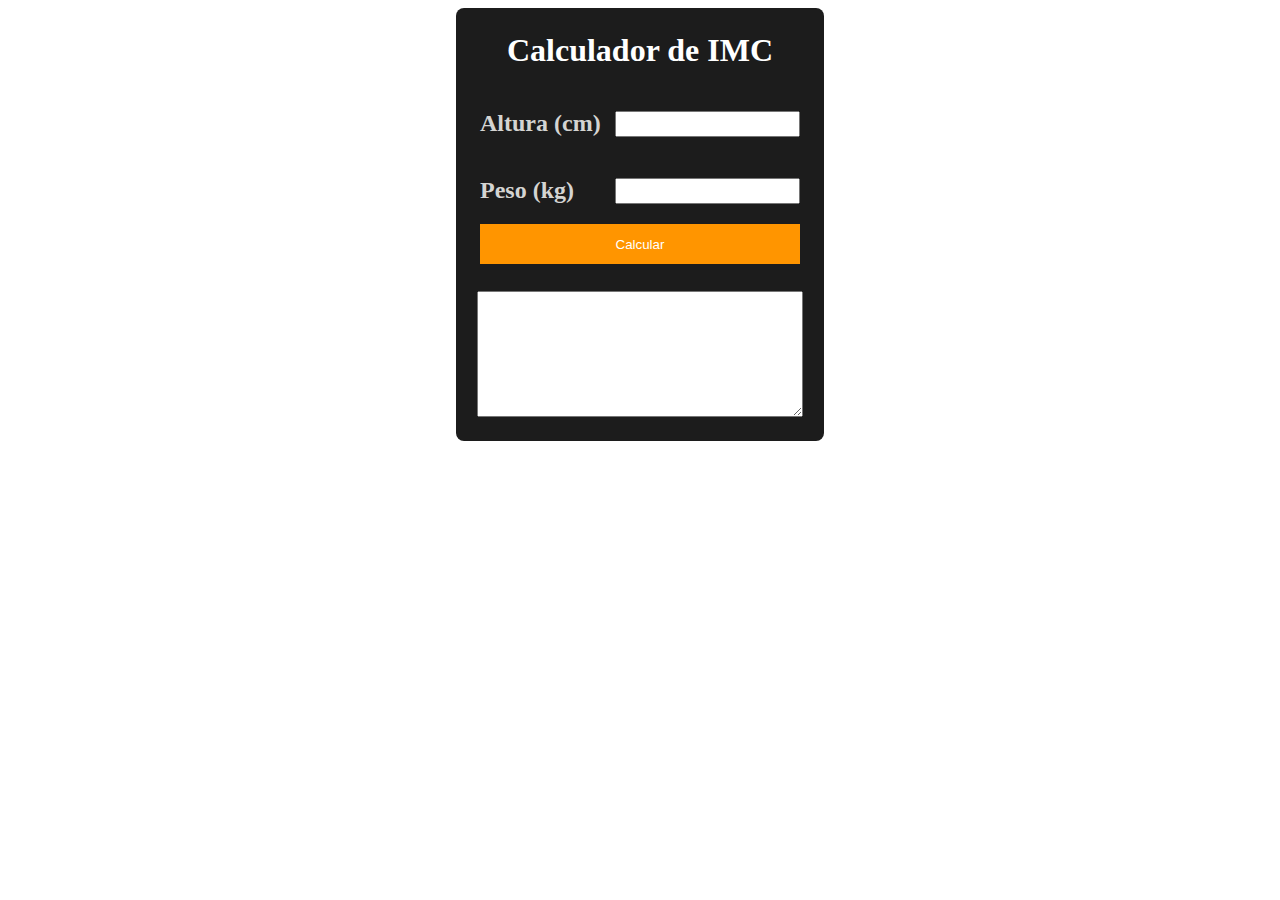
<file: imc-calculator/index.html>
<!DOCTYPE html>
<html lang="en">
<head>
    <meta charset="UTF-8">
    <meta http-equiv="X-UA-Compatible" content="IE=edge">
    <meta name="viewport" content="width=device-width, initial-scale=1.0">
    <title>Document</title>
    <link rel="stylesheet" href="style.css">
</head>
<body>
   <div class="area">
    <div class="container">
        <h1>Calculador de IMC</h1>
        <div class="input_area">
            <h2>Altura (cm) </h2>
            <input id="height" type="number">
        </div>
        <div class="input_area">
            <h2>Peso (kg) </h2>
            <input id="weight" type="number">
        </div>
        <button onclick="calculate()">Calcular</button>
        <textarea name="" id="text_area" rows="8"></textarea>
        </div>
       
    </div>  
    <script src="index.js"></script>
</body>
</html>
</file>
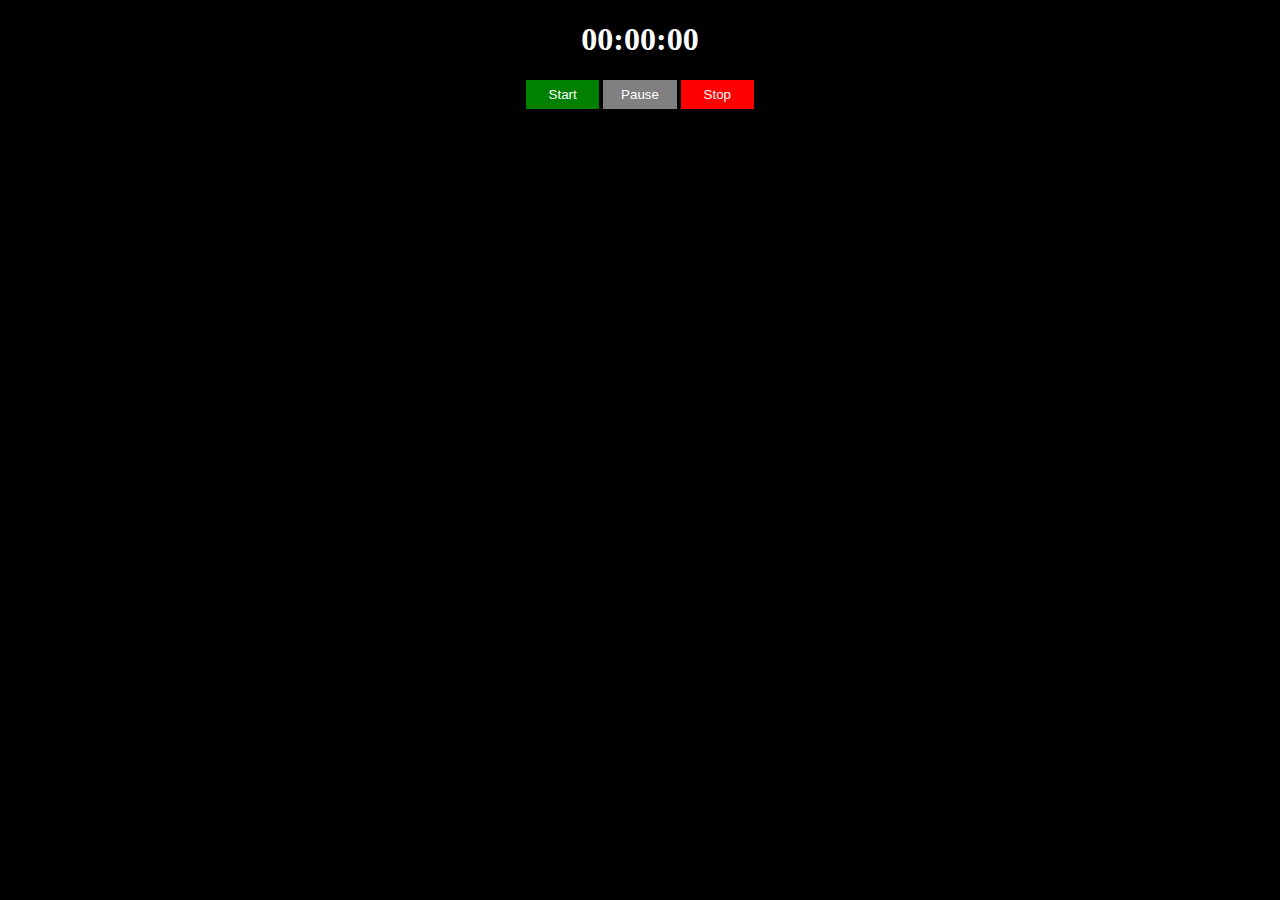
<file: timer/index.html>
<!DOCTYPE html>
<html lang="en">
<head>
    <meta charset="UTF-8">
    <meta http-equiv="X-UA-Compatible" content="IE=edge">
    <meta name="viewport" content="width=device-width, initial-scale=1.0">
    <title>Timer App</title>
    <link rel="stylesheet" href="index.css">
</head>
<body>
    <div>
        <h1 id='watch'>00:00:00</h1>
        <button class="start-btn" onclick="start()">Start</button>
        <button class="pause-btn" onclick="pause()">Pause</button>
        <button class="stop-btn" onclick="stop()">Stop</button>
    </div>
    <script src="index.js"></script>
</body>
</html>
</file>
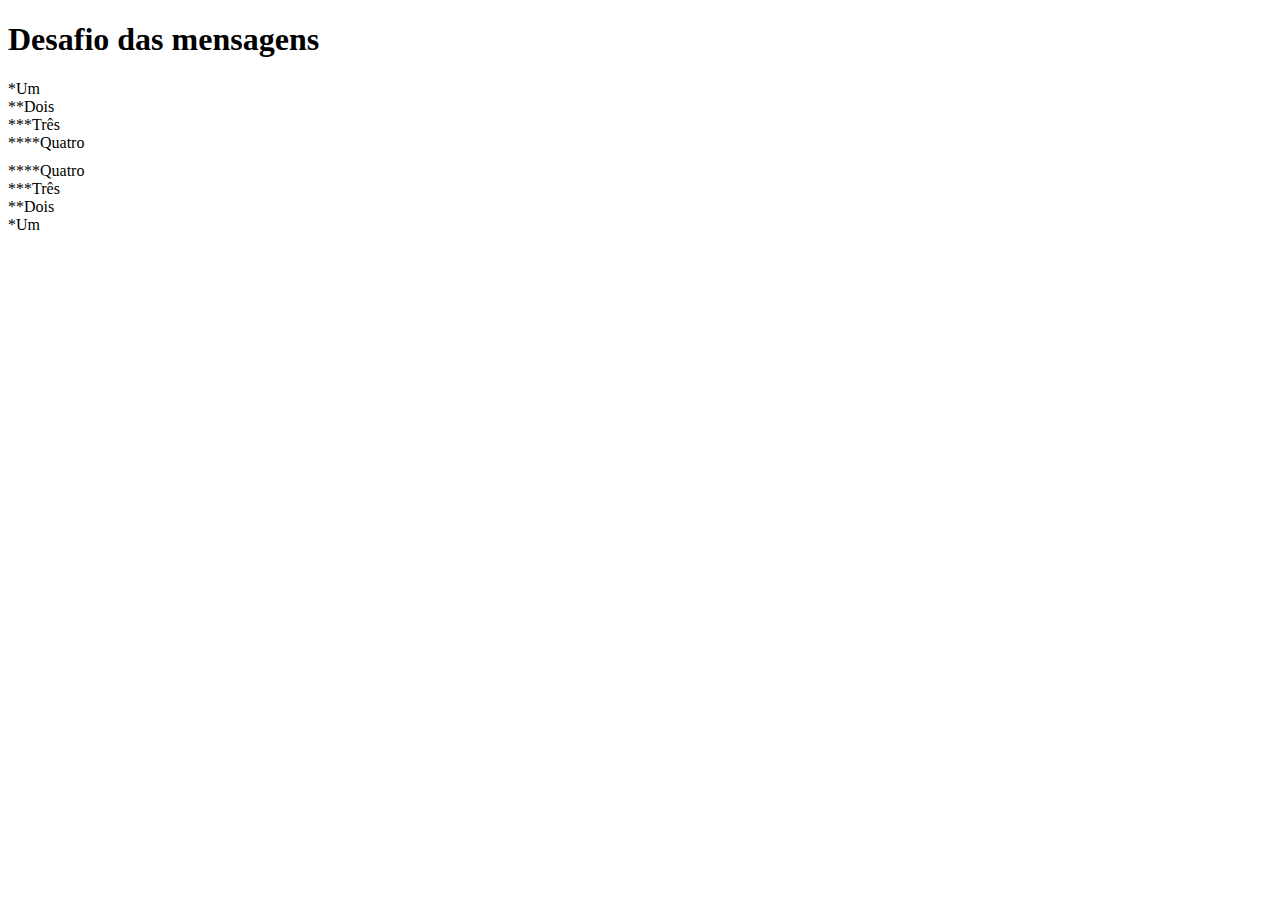
<file: challengers-html/challenger01/index.html>
<!DOCTYPE html>
<html lang="en">
<head>
    <meta charset="UTF-8">
    <meta http-equiv="X-UA-Compatible" content="IE=edge">
    <meta name="viewport" content="width=device-width, initial-scale=1.0">
    <title>Mensagens</title>
    <style>
        div{
            margin-bottom: 10px;
        }
    </style>

</head>
<body>
    <h1>Desafio das mensagens</h1>

    *Um
    <br>
    **Dois
    <br>
    ***Três
    <br>
    <div> ****Quatro </div>
     
    ****Quatro
    <br>
    ***Três
    <br>
    **Dois
    <br>
    *Um
    
</body>
</html>
</file>
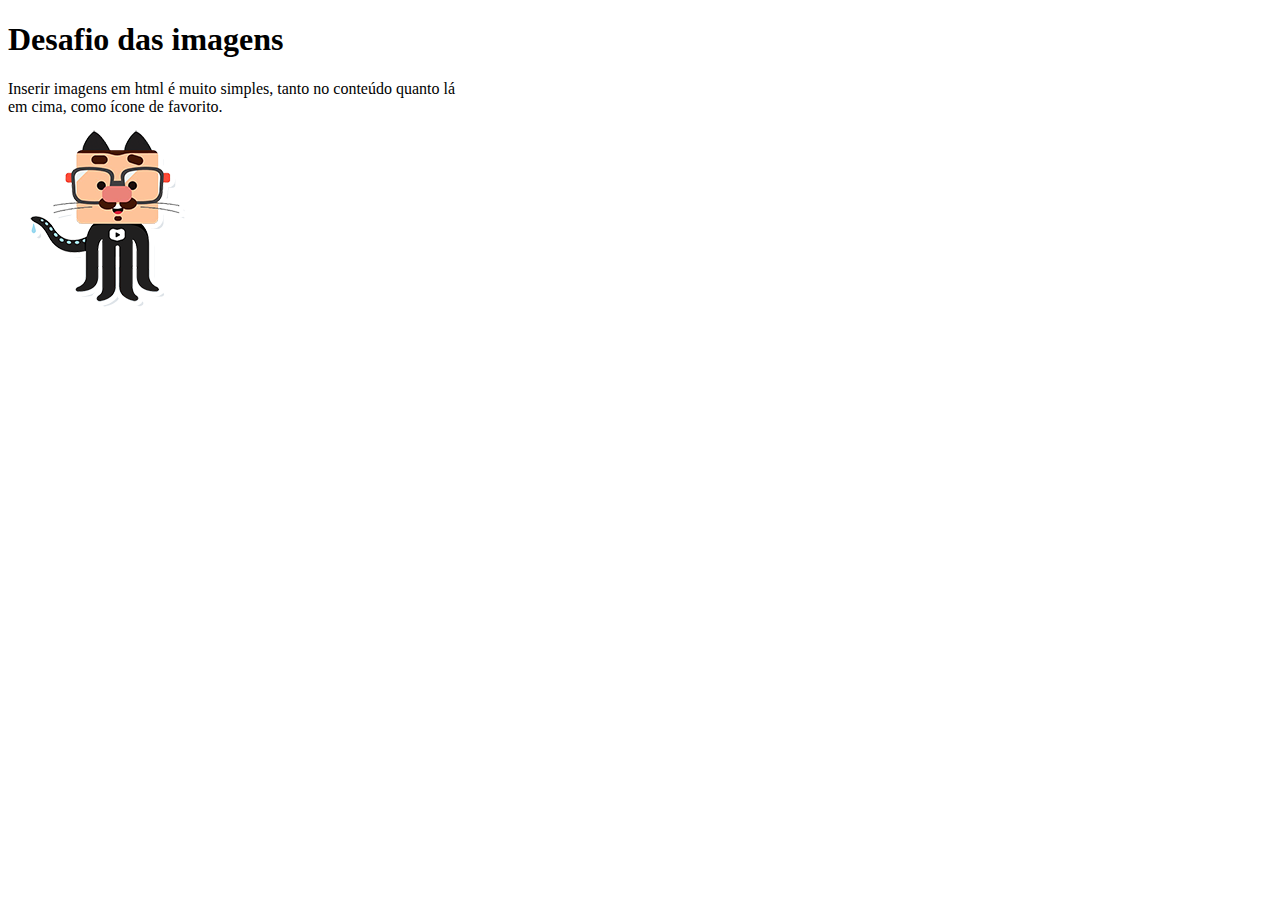
<file: challengers-html/challenger02/index.html>
<!DOCTYPE html>
<html lang="en">
<head>
    <meta charset="UTF-8">
    <meta http-equiv="X-UA-Compatible" content="IE=edge">
    <meta name="viewport" content="width=device-width, initial-scale=1.0">
    <title>Imagens</title>
    <link rel="shortcut icon" href="./images/favicon02.ico" type="image/x-icon">
</head>
<body>
    <h1>Desafio das imagens</h1>
    Inserir imagens em html é muito simples, tanto no conteúdo
    quanto lá
    <br>
     em cima, como ícone de favorito.
     <br>
    <img src="./images/github-m.png" alt="Guanabara">
</body>
</html>
</file>
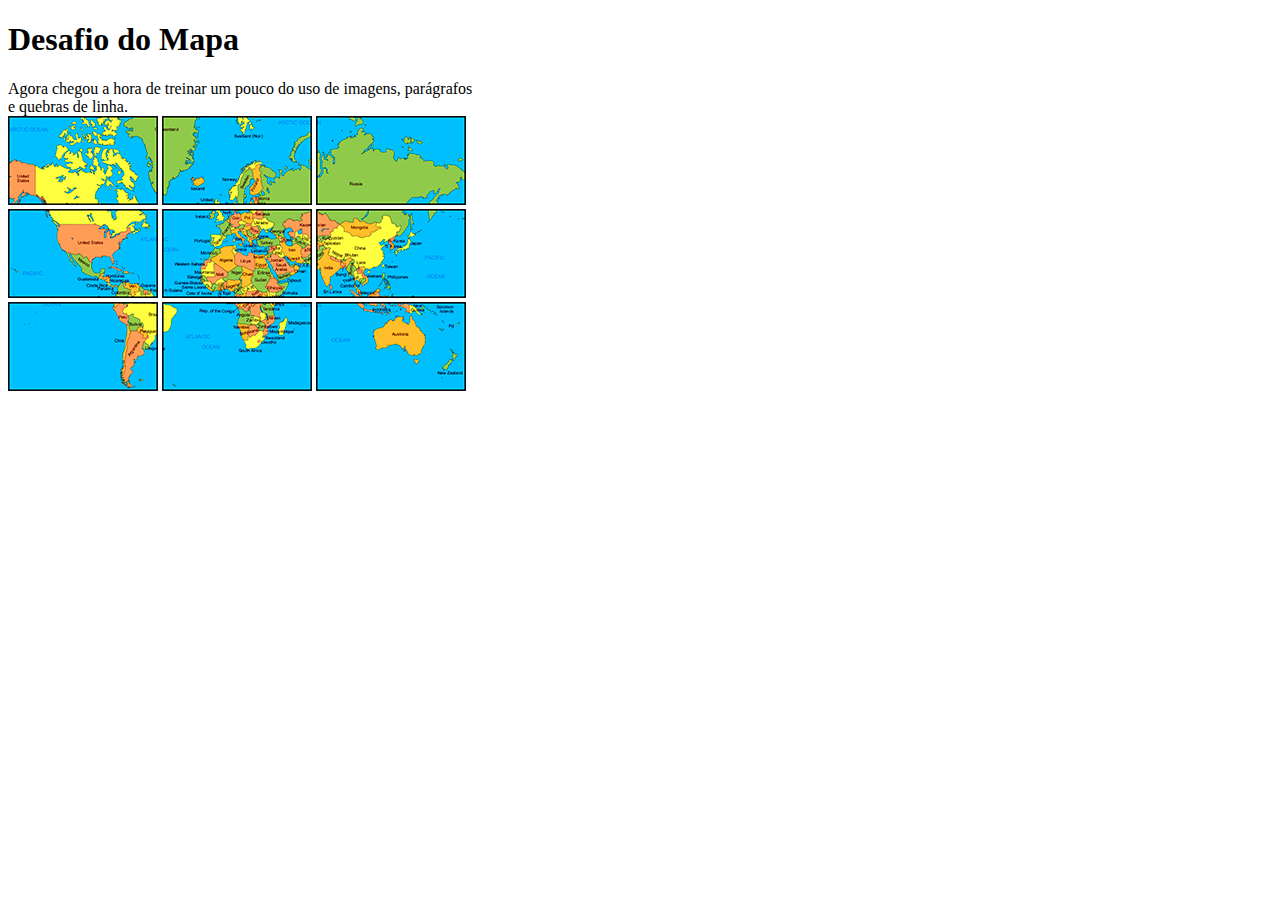
<file: challengers-html/challenger03/index.html>
<!DOCTYPE html>
<html lang="en">
<head>
    <meta charset="UTF-8">
    <meta http-equiv="X-UA-Compatible" content="IE=edge">
    <meta name="viewport" content="width=device-width, initial-scale=1.0">
    <title>Mapa Mundi</title>
    <link rel="shortcut icon" href="./images/favicon03.ico" type="image/x-icon">
</head>
<body>
    <h1>Desafio do Mapa</h1>
    Agora chegou a hora de treinar um pouco do uso de imagens,
    parágrafos 
    <br>
    e quebras de linha.
    <br>
    <img src="./images/mapa03.png" alt="">
    <img src="./images/mapa07.png" alt="">
    <img src="./images/mapa05.png" alt="">
    <br>
    <img src="./images/mapa09.png" alt="">
    <img src="./images/mapa01.png" alt="">
    <img src="./images/mapa08.png" alt="">
    <br>
    <img src="./images/mapa06.png" alt="">
    <img src="./images/mapa02.png" alt="">
    <img src="./images/mapa04.png" alt=""> 
</body>
</html>
</file>
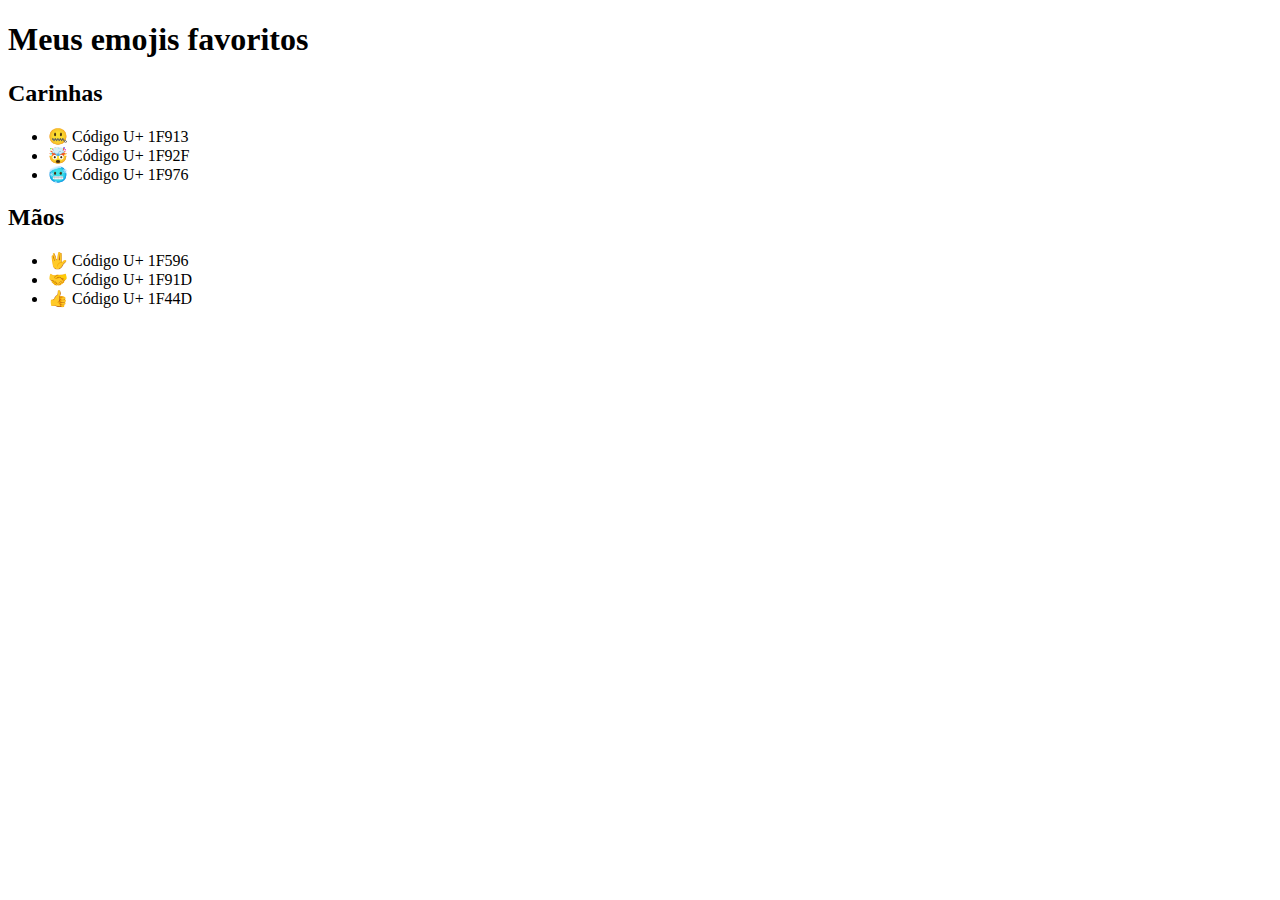
<file: challengers-html/challenger04/index.html>
<!DOCTYPE html>
<html lang="en">
<head>
    <meta charset="UTF-8">
    <meta http-equiv="X-UA-Compatible" content="IE=edge">
    <meta name="viewport" content="width=device-width, initial-scale=1.0">
    <title>Emojis</title>
    <link rel="shortcut icon" href="./images/favicon04.ico" type="image/x-icon">
</head>
<body>
    <h1>Meus emojis favoritos</h1>
   
    <h2>Carinhas</h2>
    <ul>
        <li>&#x1F910 Código U+ 1F913</li>
        <li>&#x1F92F Código U+ 1F92F</li>
        <li>&#x1F976 Código U+ 1F976</li>
    </ul>
    <h2>Mãos</h2>
    <ul>
        <li>&#x1F596 Código U+ 1F596</li>
        <li>&#x1F91D Código U+ 1F91D</li>
        <li>&#x1F44D Código U+ 1F44D</li>
    </ul>

</body>
</html>
</file>
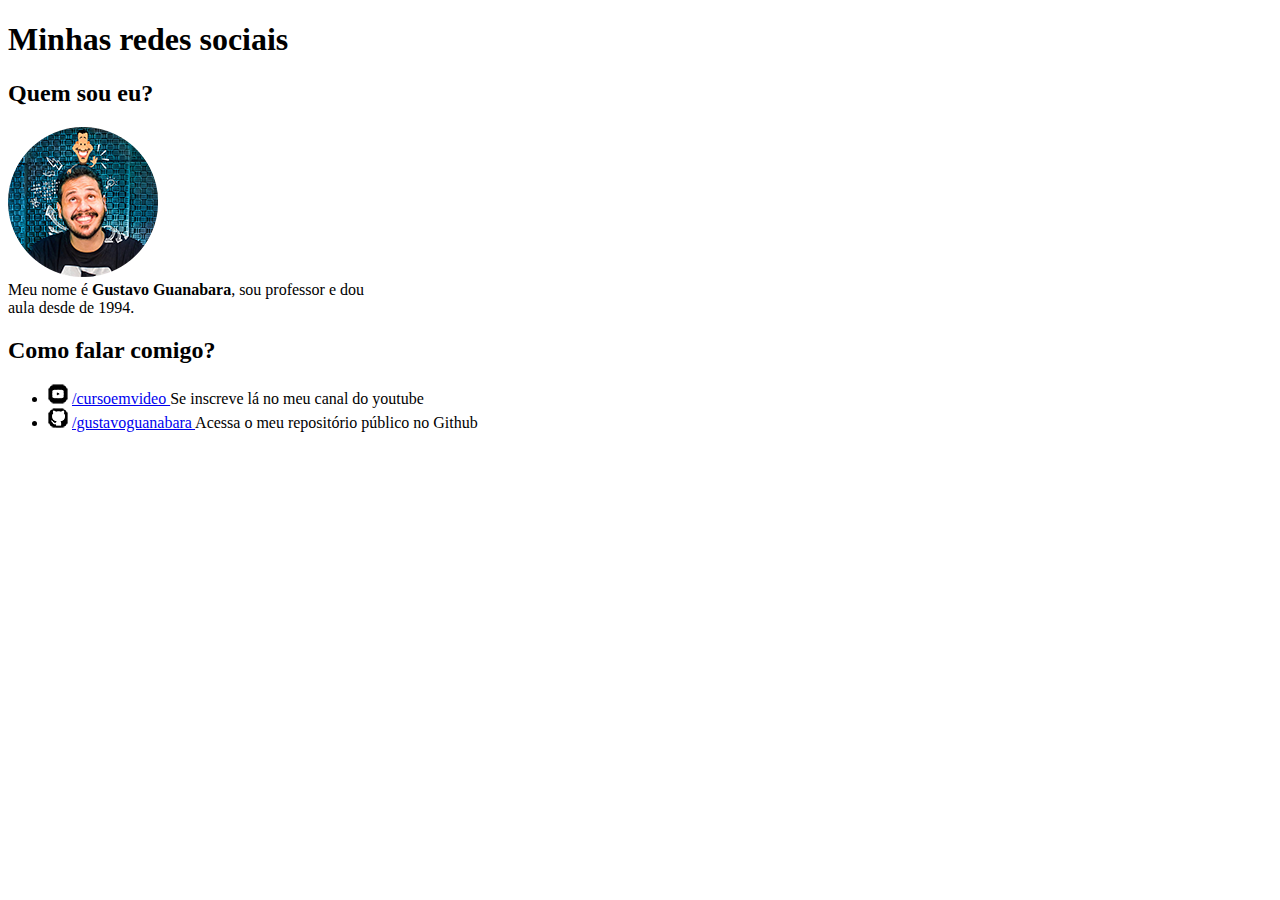
<file: challengers-html/challenger05/index.html>
<!DOCTYPE html>
<html lang="en">
<head>
    <meta charset="UTF-8">
    <meta http-equiv="X-UA-Compatible" content="IE=edge">
    <meta name="viewport" content="width=device-width, initial-scale=1.0">
    <link rel="stylesheet" href="">
    <title>Social</title>
    <style>
        span{
            font-weight: bold;
        }
    </style>
    <link rel="shortcut icon" href="./images/favicon05.ico" type="image/x-icon">
</head>
<body>
    <h1>Minhas redes sociais</h1>
    <h2>Quem sou eu?</h2>
    <img src="./images/foto-perfil-guanabara.png" alt="">
    <div>Meu nome é <span>Gustavo Guanabara</span>, sou professor e dou</div>
    <div>aula desde de 1994.</div>
    <h2>Como falar comigo?</h2>
    <ul>
        <li>
            <img src="./images/icone-youtube.png" alt="">
            <a href="https://www.youtube.com/user/cursosemvideo">
                /cursoemvideo
            </a> 
             Se inscreve lá no meu canal do youtube
        </li>
        <li>
            <img src="./images/icone-github.png" alt="">
            <a href="https://github.com/gustavoguanabara">
                /gustavoguanabara
            </a>
             Acessa o meu repositório público no Github
        </li>
    </ul>
</body>
</html>
</file>
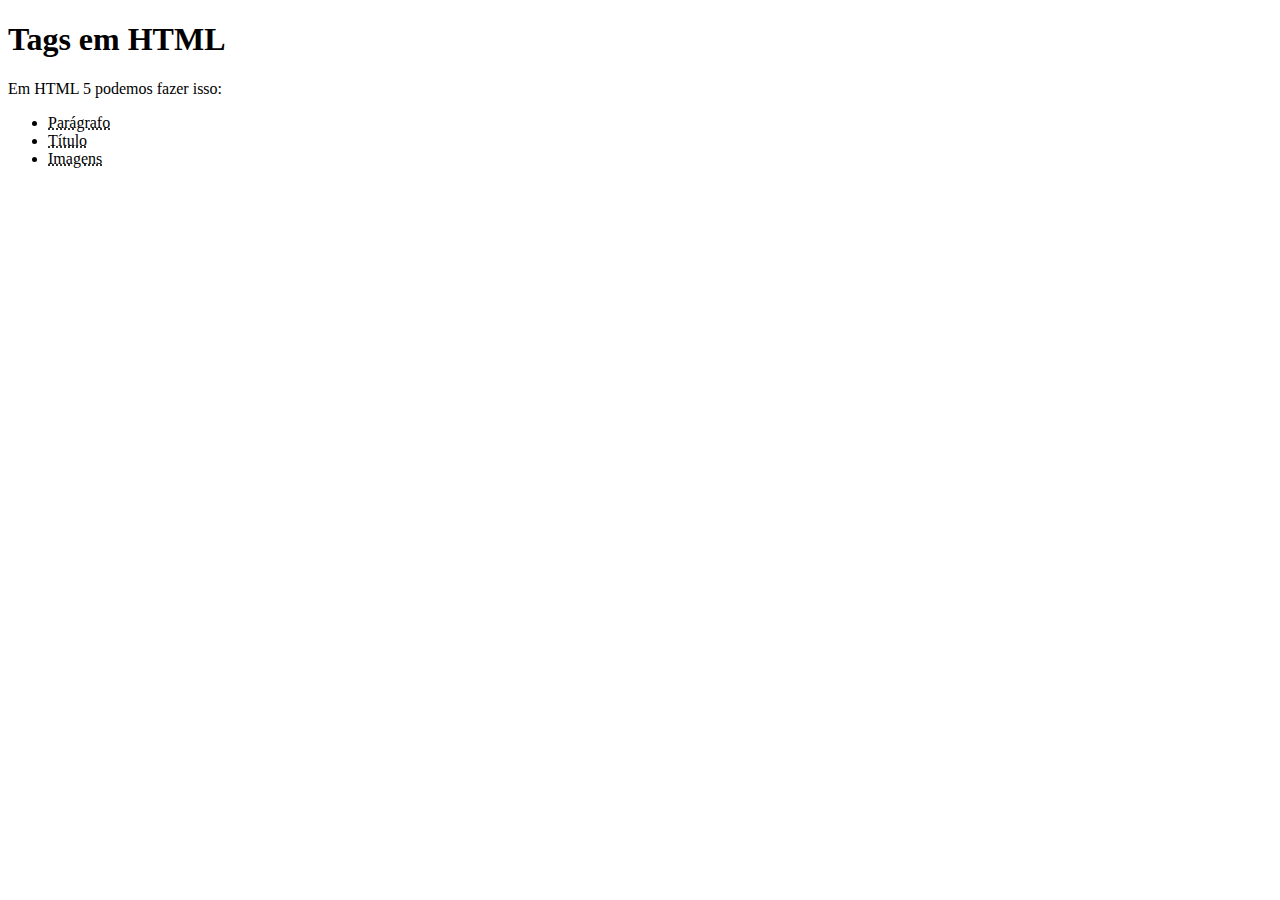
<file: challengers-html/challenger06/index.html>
<!DOCTYPE html>
<html lang="en">
<head>
    <meta charset="UTF-8">
    <meta http-equiv="X-UA-Compatible" content="IE=edge">
    <meta name="viewport" content="width=device-width, initial-scale=1.0">
    <title>Tags HTML</title>
</head>
<body>
    <h1>Tags em HTML</h1>
    <p>Em HTML 5 podemos fazer isso:</p>
    <ul>
        <li>
            <abbr title="Uso a tag &lt p &gt">Parágrafo</abbr>
        </li>
        <li>
            <abbr title="Use a tag &lt title &gt">Título</abbr>
        </li>
        <li>
            <abbr title="Use a tag &lt img &gt">Imagens</abbr>
        </li>
    </ul>
</body>
</html>
</file>
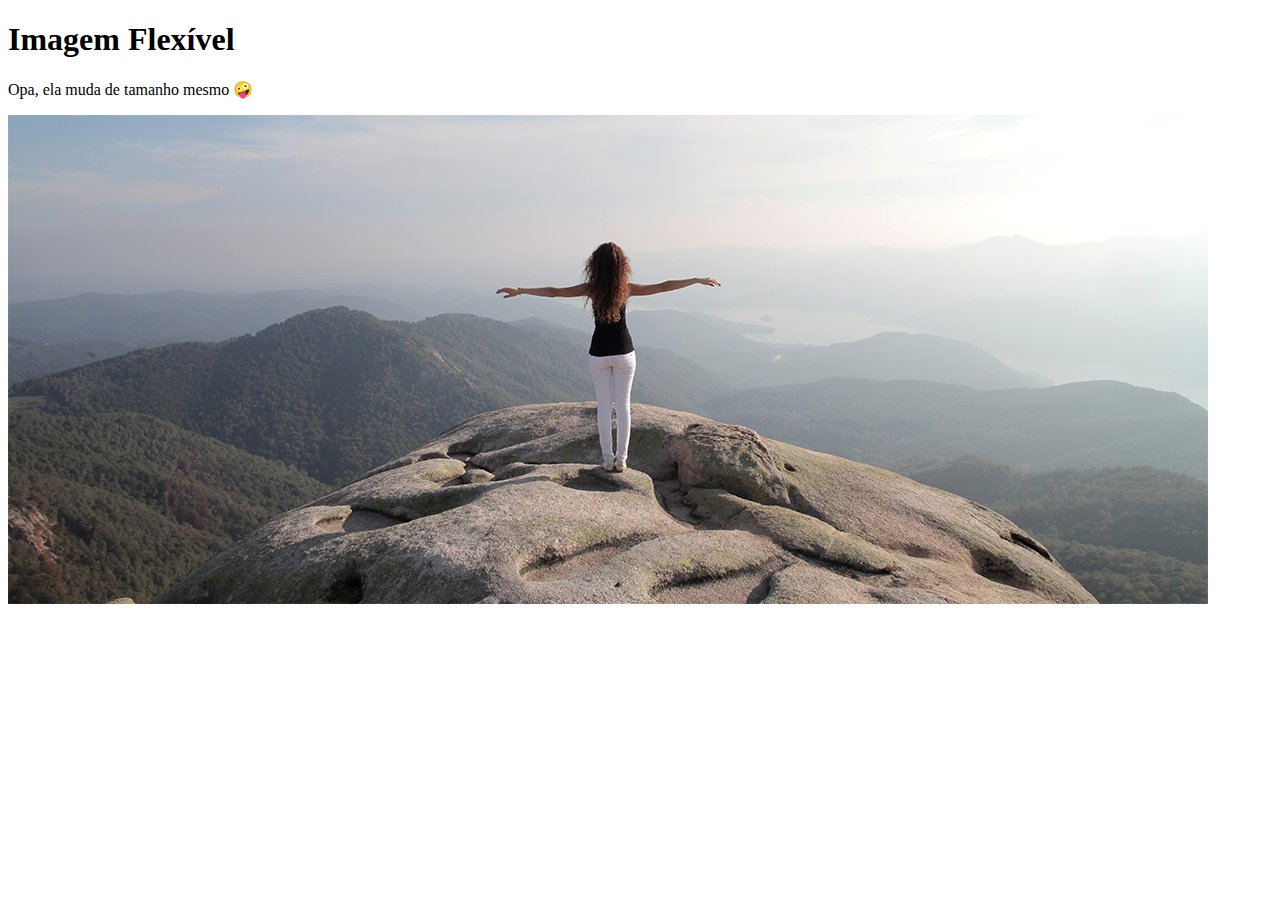
<file: challengers-html/challenger07/index.html>
<!DOCTYPE html>
<html lang="en">
<head>
    <meta charset="UTF-8">
    <meta http-equiv="X-UA-Compatible" content="IE=edge">
    <meta name="viewport" content="width=device-width, initial-scale=1.0">
    <title>Imagem Flexível</title>
    <link rel="shortcut icon" href="./images/favicon07.ico" type="image/x-icon">
</head>
<body>
    <h1>Imagem Flexível</h1>
    <p>Opa, ela muda de tamanho mesmo 🤪</p>
    <!--
    <img src="../../d007/imagens/paisagem-p.png" alt="" sizes="max-width:320px">
    <img src="../../d007/imagens/paisagem-m.png" alt="">
    é uma imagem com várias fontes
    -->
    <picture>
        <source media="(max-width:500px)" srcset="./images/paisagem-p.png">
        <source media="(max-width:1000px)" srcset="./images/paisagem-m.png">
        <img src="./images/paisagem-g.png" alt="">
    </picture>
</body>
</html>
</file>
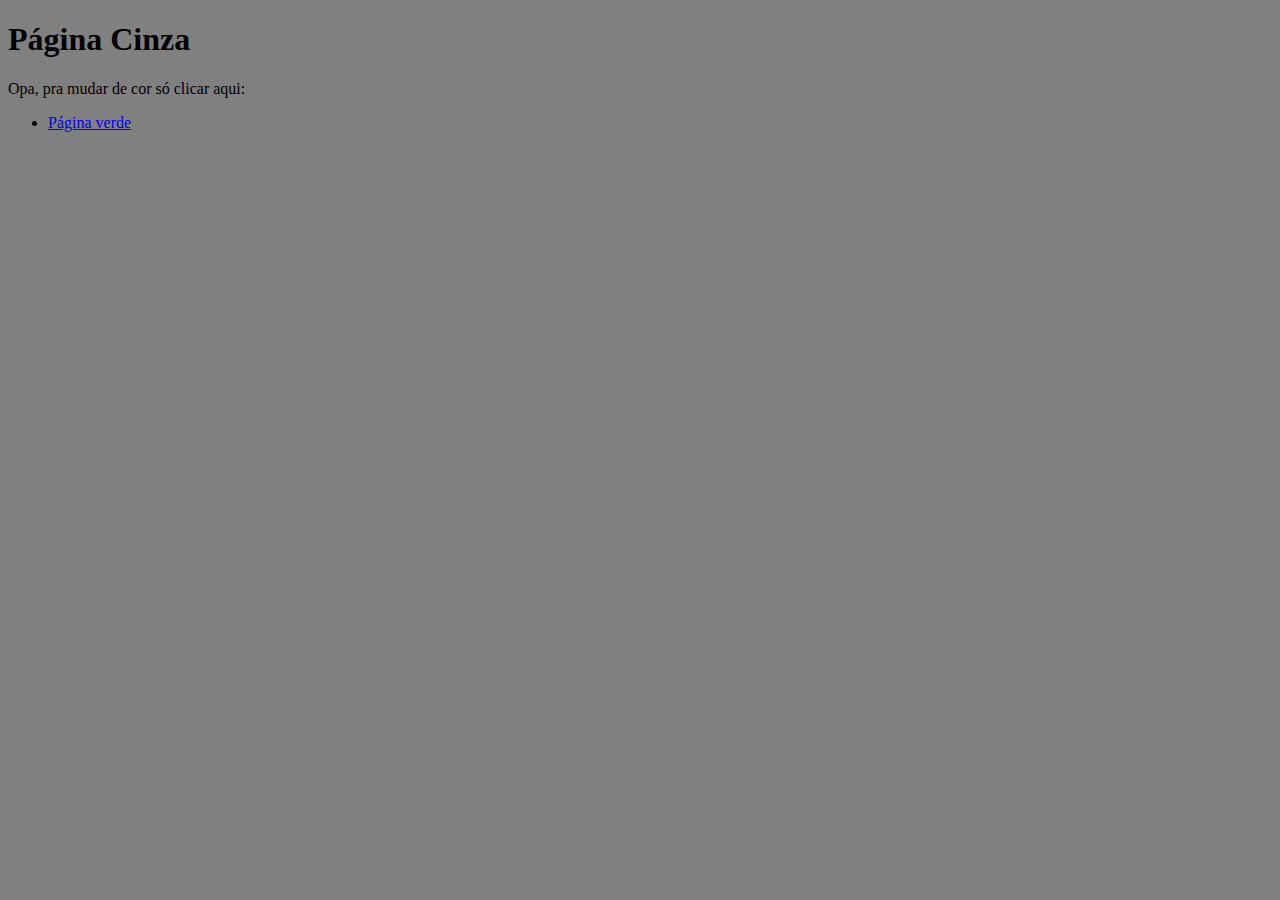
<file: challengers-html/challenger08/challenger08a.html>
<!DOCTYPE html>
<html lang="en">
<head>
    <meta charset="UTF-8">
    <meta http-equiv="X-UA-Compatible" content="IE=edge">
    <meta name="viewport" content="width=device-width, initial-scale=1.0">
    <title>Navegação</title>
    <style>
        body{
            background-color: grey;
        }
    </style>
    <link rel="shortcut icon" href="./images/favicon08.ico" type="image/x-icon">
</head>
<body>
    <h1>Página Cinza</h1>
    Opa, pra mudar de cor só clicar aqui:

    <ul>
        <li>
            <a href="./challenger08b.html">Página verde</a>     
        </li>
    </ul>

    
</body>
</html>
</file>
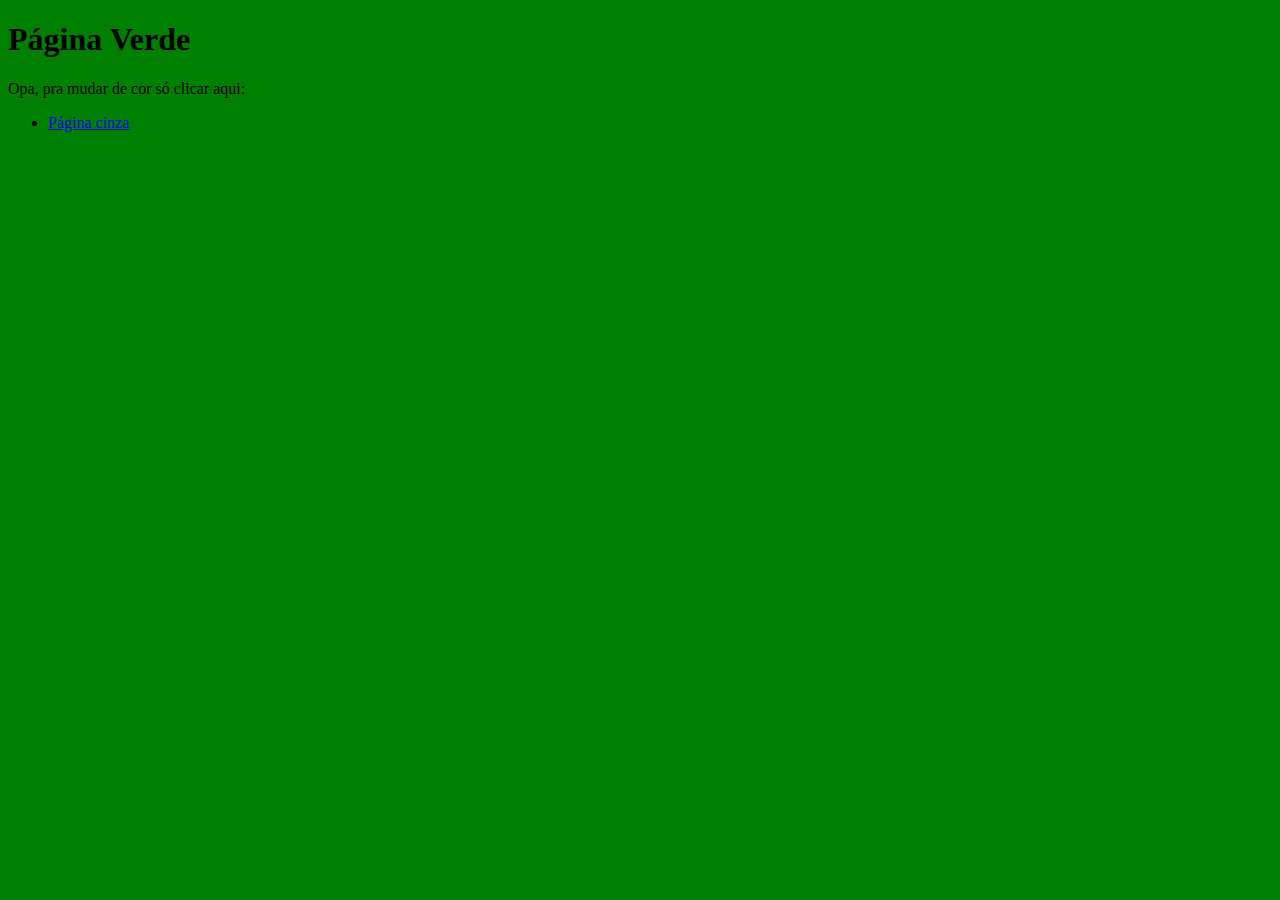
<file: challengers-html/challenger08/challenger08b.html>
<!DOCTYPE html>
<html lang="en">
<head>
    <meta charset="UTF-8">
    <meta http-equiv="X-UA-Compatible" content="IE=edge">
    <meta name="viewport" content="width=device-width, initial-scale=1.0">
    <title>Navegação</title>
    <style>
        body{
            background-color: green;
        }
    </style>
    <link rel="shortcut icon" href="./images/favicon08.ico" type="image/x-icon">
</head>
<body>
    <h1>Página Verde</h1>
    Opa, pra mudar de cor só clicar aqui:

    <ul>
        <li>
            <a href="./challenger08a.html">Página cinza</a>     
        </li>
    </ul>

    
</body>
</html>
</file>
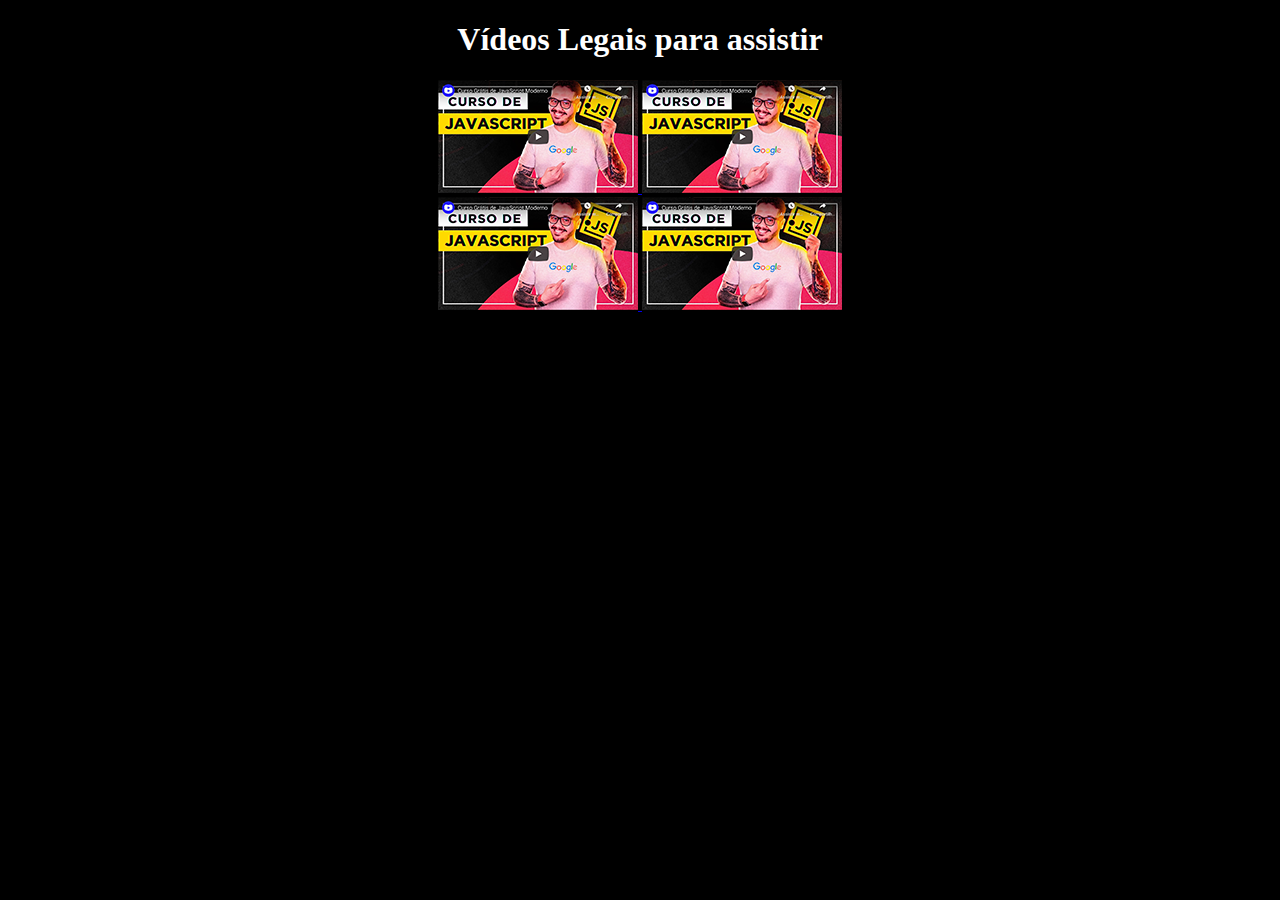
<file: challengers-html/challenger09/challenger09a.html>
<!DOCTYPE html>
<html lang="en">
<head>
    <meta charset="UTF-8">
    <meta http-equiv="X-UA-Compatible" content="IE=edge">
    <meta name="viewport" content="width=device-width, initial-scale=1.0">
    <title>Meus Vídeos</title>
    <link rel="shortcut icon" href="../../d002//imagens//favicon.ico" type="image/x-icon">
    <style>
        body{
            background-color: black;
        }
        div{
            text-align: center;
        }
        h1{
            color: white;
        }
    </style>
</head>
<body>
    
    <div>
        <h1>Vídeos Legais para assistir</h1>  
        <a href="./challenger09b.html">
            <img src="./images/thumb-js.png" alt="">
        </a>
        <a href="./challenger09b.html">
            <img src="./images/thumb-js.png" alt="">
        </a>
        <br>
        <a href="./challenger09b.html">
            <img src="./images/thumb-js.png" alt="">
        </a>
        <a href="./challenger09b.html">
            <img src="./images/thumb-js.png" alt="">
        </a>
   
    </div>  
    
</body>
</html>
</file>
<file: imc-calculator/style.css>
h2{
    color: #D4D4D2;
}h1{
    margin-block-start: 0em; 
    color: white;
}
.input_area{
    width: 100%;
    display: flex;
    align-items: center;
    justify-content: space-between;
}
input{
    height: 1.5em;
}
textarea{
    width: 100%;
    margin-top: 2em;
}
.container{
    background-color: #1C1C1C;
    display: inline-flex;
    padding: 1.5em;
    border-radius: 0.5em;
    flex-direction: column;
    align-items: center;
    width: 20em;
}

.area{
    display: flex;
    justify-content: center;
}

button{
    height: 3em;
    width: 100%;
    background-color: #FF9500;
    border: none;
    color: white;
}
button:hover{
    cursor: pointer;
}
</file>
<file: timer/index.css>
body{
    background-color: black;
}

h1{
    color: white;
}

div{
    text-align: center;
}

button{
    height: 2.2em;
    width: 5.5em;
    border: none;
    color: white;
}

button:hover{
    cursor: pointer;
}

.start-btn{
    background-color: green;
}

.pause-btn{
    background-color: grey;
}

.stop-btn{
    background-color: red;
}
</file>
